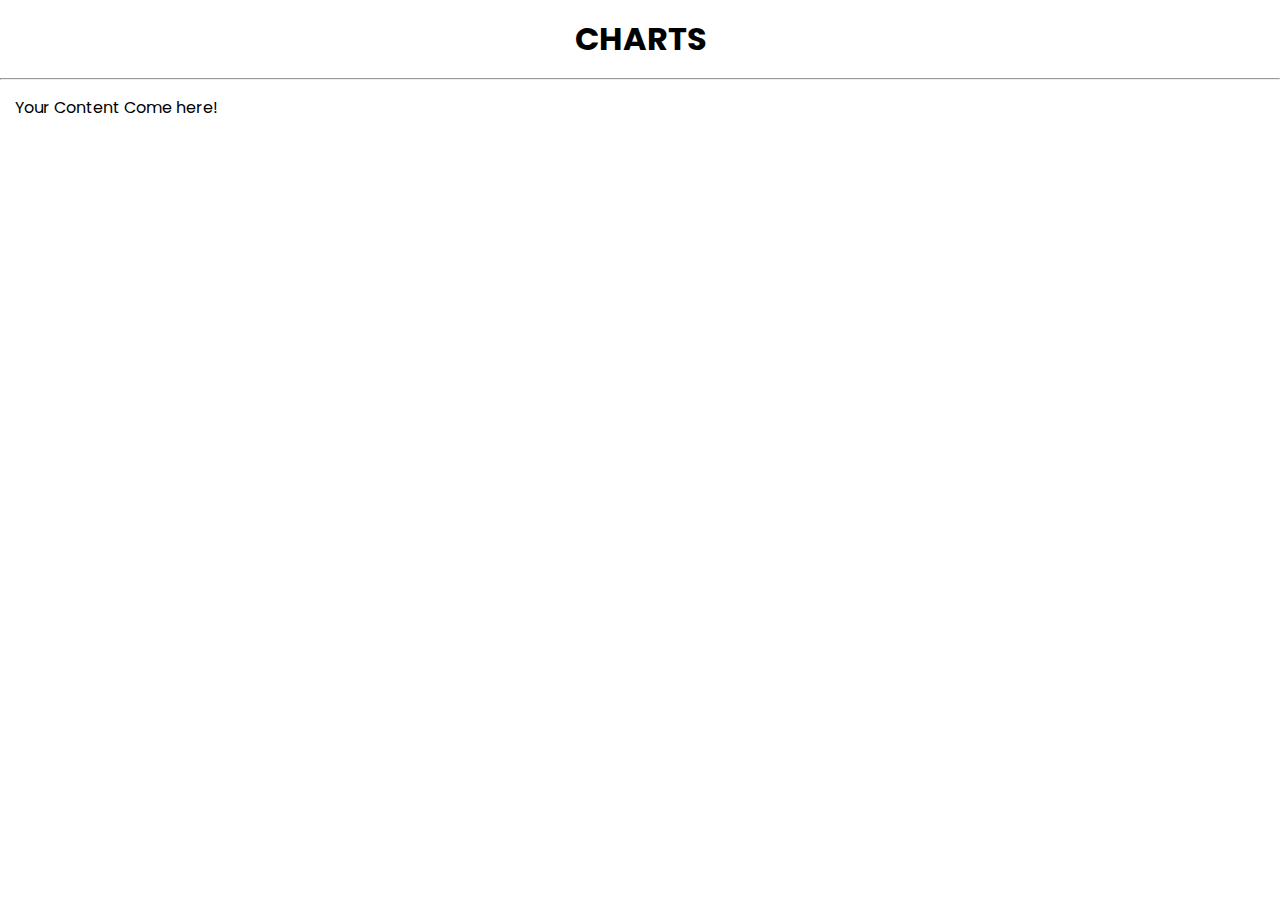
<file: CHARTS.html>
<!DOCTYPE html>
<html lang="en">

<head>
    <meta charset="UTF-8">
    <meta http-equiv="X-UA-Compatible" content="IE=edge">
    <meta name="viewport" content="width=device-width, initial-scale=1.0">
    <title>Privacy Policy</title>
    <link rel="stylesheet" href="style.css">
</head>

<body>
    <h1>CHARTS</h1>
    <hr>
    <p>Your Content Come here!</p>

</body>

</html>
</file>
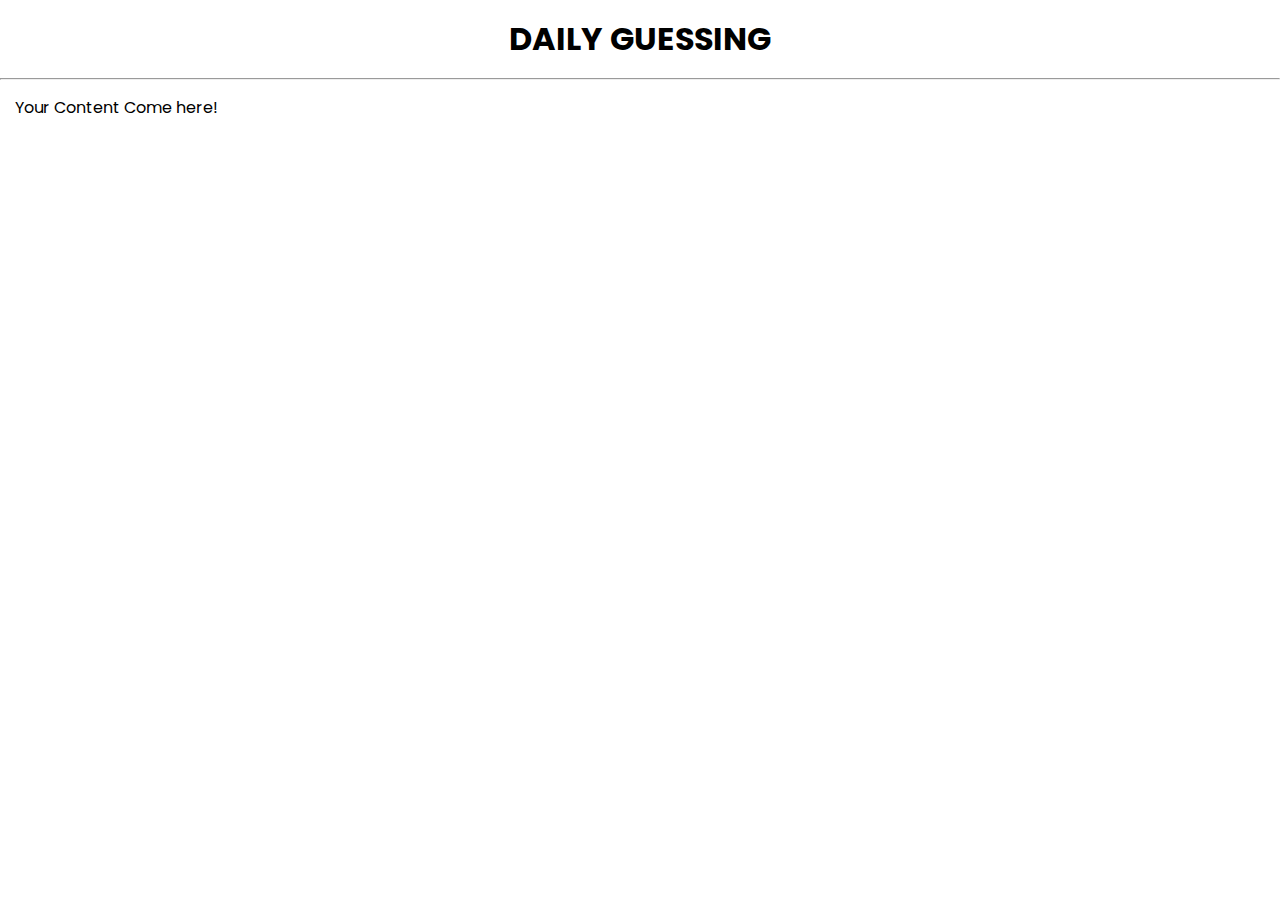
<file: daily.html>
<!DOCTYPE html>
<html lang="en">

<head>
    <meta charset="UTF-8">
    <meta http-equiv="X-UA-Compatible" content="IE=edge">
    <meta name="viewport" content="width=device-width, initial-scale=1.0">
    <title>Privacy Policy</title>
    <link rel="stylesheet" href="style.css">
</head>

<body>
    <h1>DAILY GUESSING</h1>
    <hr>
    <p>Your Content Come here!</p>

</body>

</html>
</file>
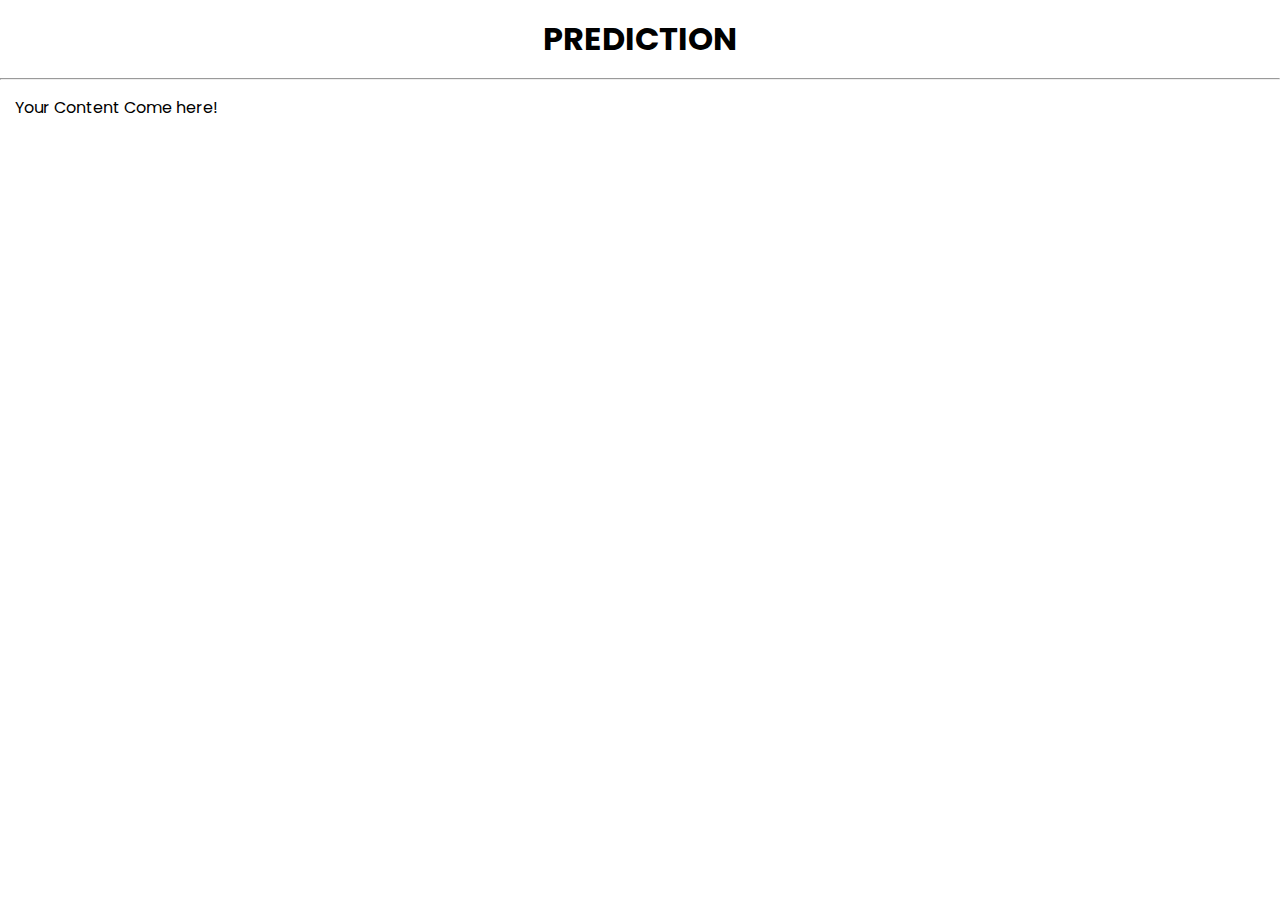
<file: PREDICTION.html>
<!DOCTYPE html>
<html lang="en">

<head>
    <meta charset="UTF-8">
    <meta http-equiv="X-UA-Compatible" content="IE=edge">
    <meta name="viewport" content="width=device-width, initial-scale=1.0">
    <title>Privacy Policy</title>
    <link rel="stylesheet" href="style.css">
</head>

<body>
    <h1>PREDICTION</h1>
    <hr>
    <p>Your Content Come here!</p>

</body>

</html>
</file>
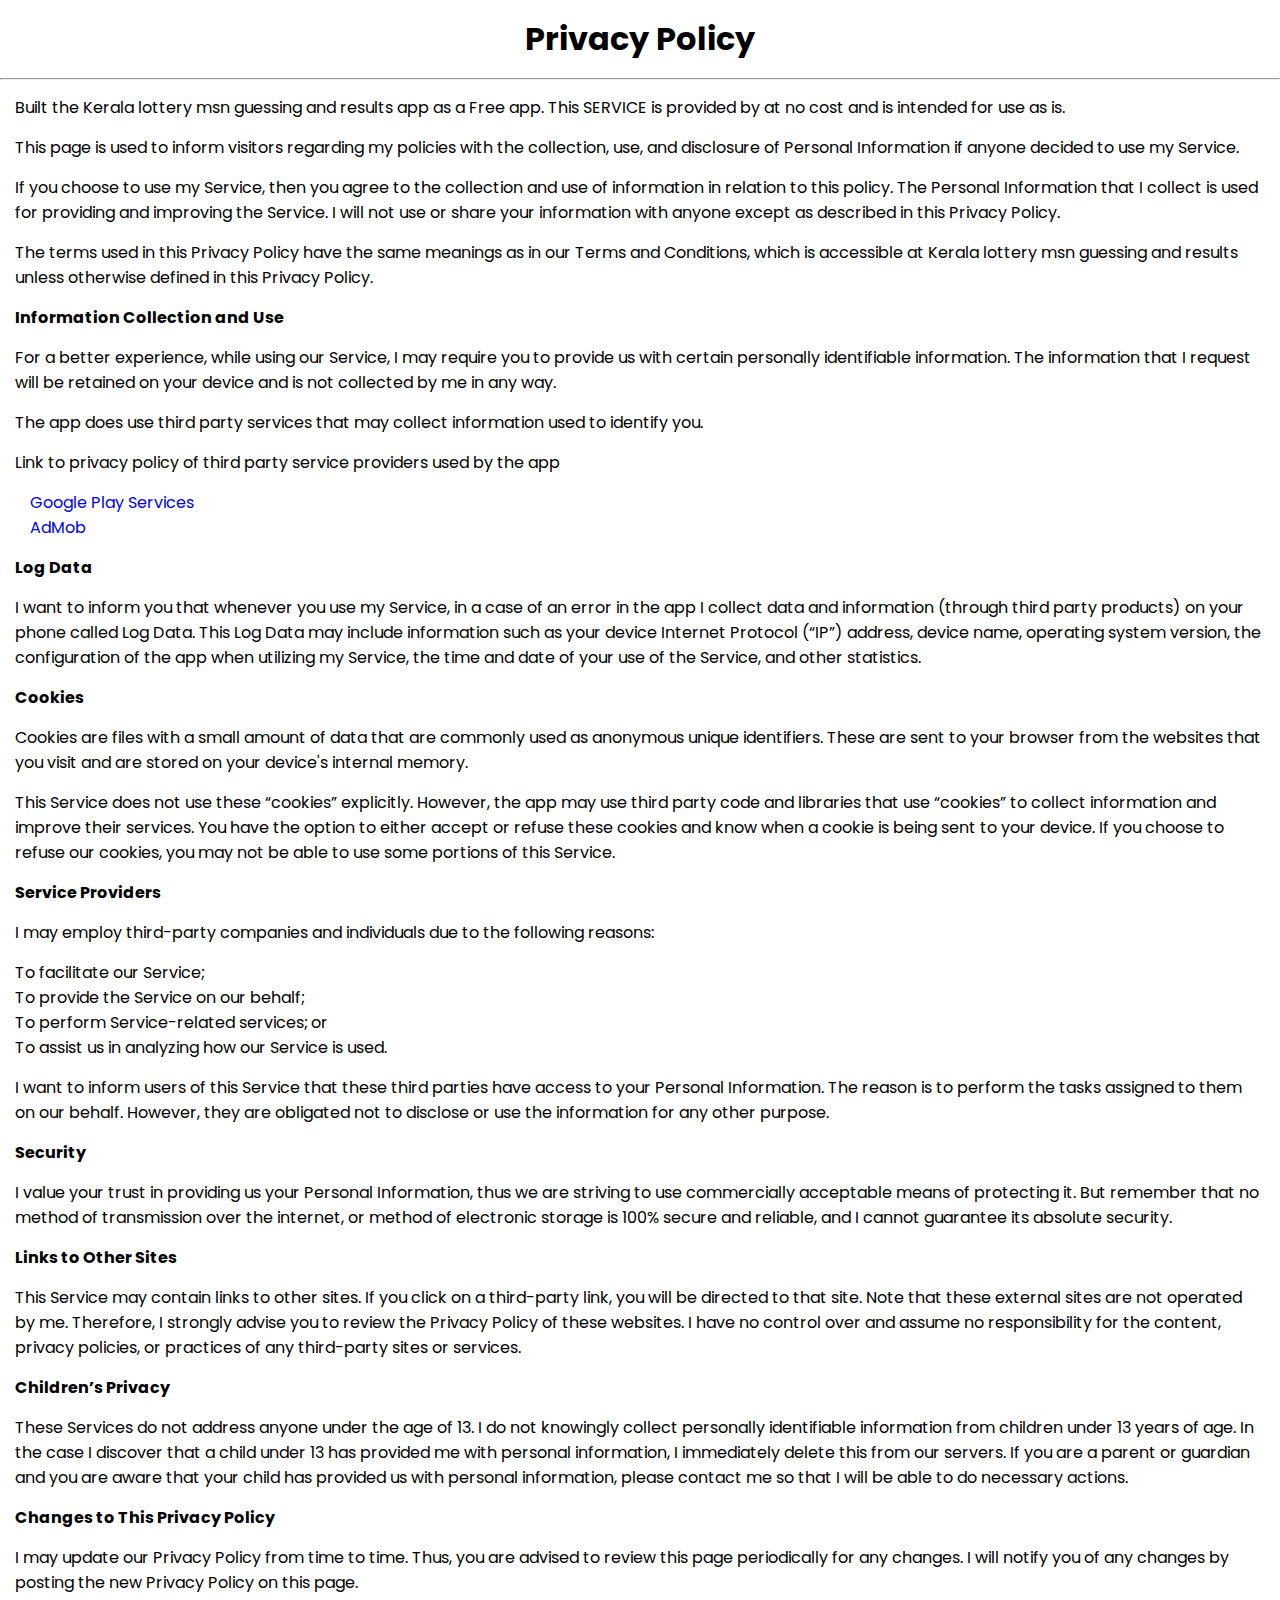
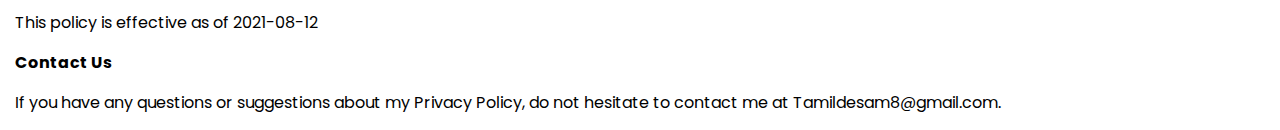
<file: privacy.html>
<!DOCTYPE html>
<html lang="en">

<head>
    <meta charset="UTF-8">
    <meta http-equiv="X-UA-Compatible" content="IE=edge">
    <meta name="viewport" content="width=device-width, initial-scale=1.0">
    <title>Privacy Policy</title>
    <link rel="stylesheet" href="style.css">
</head>

<body>
    <h1>Privacy Policy</h1>
    <hr>
    <p>
        Built the Kerala lottery msn guessing and results app as a Free app. This SERVICE is provided by at no cost and is intended for use as is.
    </p>
    <p>
        This page is used to inform visitors regarding my policies with the collection, use, and disclosure of Personal Information if anyone decided to use my Service.
    </p>
    <p>
        If you choose to use my Service, then you agree to the collection and use of information in relation to this policy. The Personal Information that I collect is used for providing and improving the Service. I will not use or share your information with
        anyone except as described in this Privacy Policy.
    </p>
    <p>
        The terms used in this Privacy Policy have the same meanings as in our Terms and Conditions, which is accessible at Kerala lottery msn guessing and results unless otherwise defined in this Privacy Policy.
    </p>
    <p><strong>Information Collection and Use</strong></p>
    <p>
        For a better experience, while using our Service, I may require you to provide us with certain personally identifiable information. The information that I request will be retained on your device and is not collected by me in any way.
    </p>
    <div>
        <p>
            The app does use third party services that may collect information used to identify you.
        </p>
        <p>
            Link to privacy policy of third party service providers used by the app
        </p>
        <ul>
            <li><a href="https://www.google.com/policies/privacy/" target="_blank" rel="noopener noreferrer">Google Play Services</a></li>
            <li><a href="https://support.google.com/admob/answer/6128543?hl=en" target="_blank" rel="noopener noreferrer">AdMob</a></li>
            <!---->
            <!---->
            <!---->
            <!---->
            <!---->
            <!---->
            <!---->
            <!---->
            <!---->
            <!---->
            <!---->
            <!---->
            <!---->
            <!---->
            <!---->
            <!---->
            <!---->
            <!---->
            <!---->
            <!---->
            <!---->
            <!---->
            <!---->
            <!---->
            <!---->
        </ul>
    </div>
    <p><strong>Log Data</strong></p>
    <p>
        I want to inform you that whenever you use my Service, in a case of an error in the app I collect data and information (through third party products) on your phone called Log Data. This Log Data may include information such as your device Internet Protocol
        (“IP”) address, device name, operating system version, the configuration of the app when utilizing my Service, the time and date of your use of the Service, and other statistics.
    </p>
    <p><strong>Cookies</strong></p>
    <p>
        Cookies are files with a small amount of data that are commonly used as anonymous unique identifiers. These are sent to your browser from the websites that you visit and are stored on your device's internal memory.
    </p>
    <p>
        This Service does not use these “cookies” explicitly. However, the app may use third party code and libraries that use “cookies” to collect information and improve their services. You have the option to either accept or refuse these cookies and know when
        a cookie is being sent to your device. If you choose to refuse our cookies, you may not be able to use some portions of this Service.
    </p>
    <p><strong>Service Providers</strong></p>
    <p>
        I may employ third-party companies and individuals due to the following reasons:
    </p>
    <ul>
        <li>To facilitate our Service;</li>
        <li>To provide the Service on our behalf;</li>
        <li>To perform Service-related services; or</li>
        <li>To assist us in analyzing how our Service is used.</li>
    </ul>
    <p>
        I want to inform users of this Service that these third parties have access to your Personal Information. The reason is to perform the tasks assigned to them on our behalf. However, they are obligated not to disclose or use the information for any other
        purpose.
    </p>
    <p><strong>Security</strong></p>
    <p>
        I value your trust in providing us your Personal Information, thus we are striving to use commercially acceptable means of protecting it. But remember that no method of transmission over the internet, or method of electronic storage is 100% secure and
        reliable, and I cannot guarantee its absolute security.
    </p>
    <p><strong>Links to Other Sites</strong></p>
    <p>
        This Service may contain links to other sites. If you click on a third-party link, you will be directed to that site. Note that these external sites are not operated by me. Therefore, I strongly advise you to review the Privacy Policy of these websites.
        I have no control over and assume no responsibility for the content, privacy policies, or practices of any third-party sites or services.
    </p>
    <p><strong>Children’s Privacy</strong></p>
    <p>
        These Services do not address anyone under the age of 13. I do not knowingly collect personally identifiable information from children under 13 years of age. In the case I discover that a child under 13 has provided me with personal information, I immediately
        delete this from our servers. If you are a parent or guardian and you are aware that your child has provided us with personal information, please contact me so that I will be able to do necessary actions.
    </p>
    <p><strong>Changes to This Privacy Policy</strong></p>
    <p>
        I may update our Privacy Policy from time to time. Thus, you are advised to review this page periodically for any changes. I will notify you of any changes by posting the new Privacy Policy on this page.
    </p>
    <p>This policy is effective as of 2021-08-12</p>
    <p><strong>Contact Us</strong></p>
    <p>
        If you have any questions or suggestions about my Privacy Policy, do not hesitate to contact me at Tamildesam8@gmail.com.
</body>

</html>
</file>
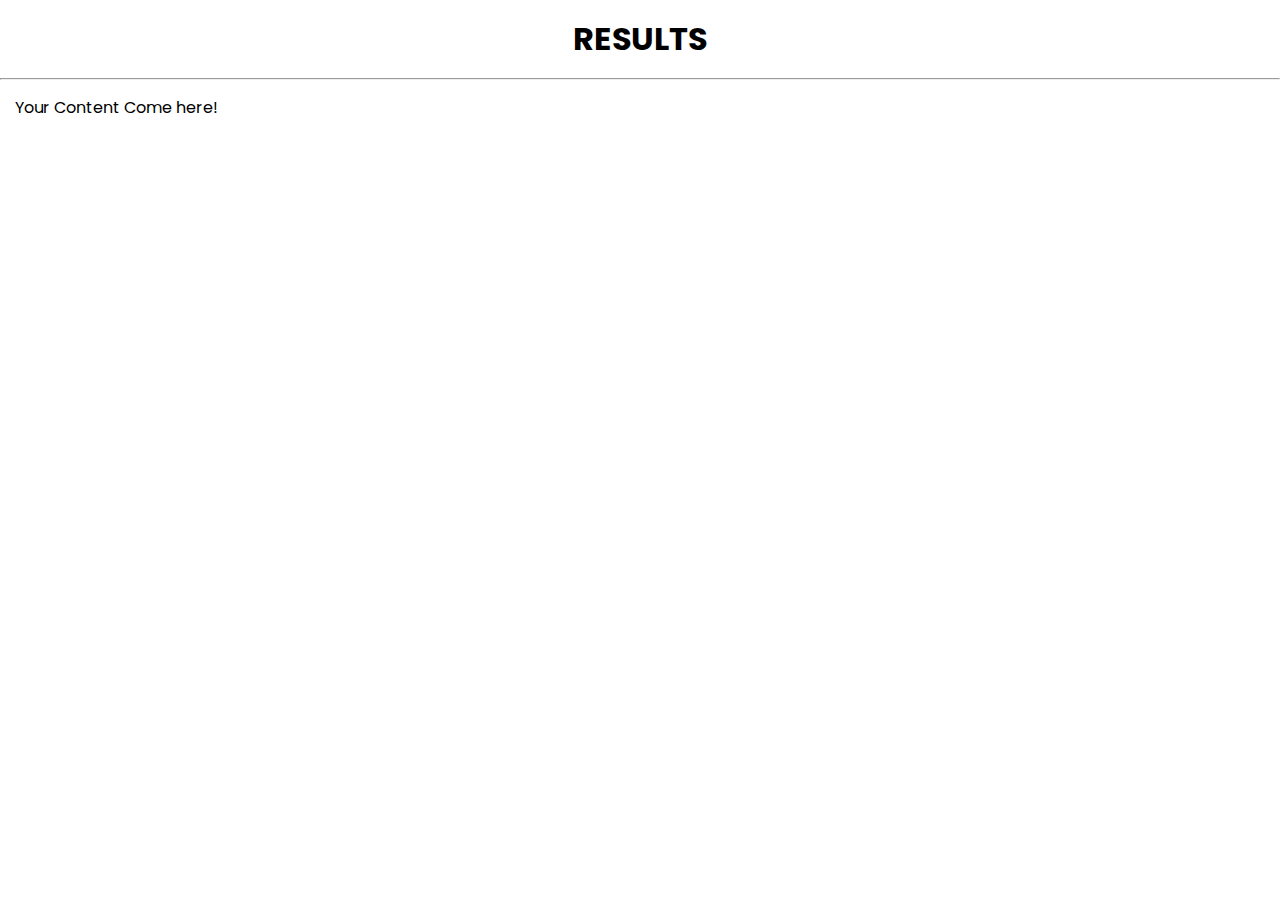
<file: RESULTS.html>
<!DOCTYPE html>
<html lang="en">

<head>
    <meta charset="UTF-8">
    <meta http-equiv="X-UA-Compatible" content="IE=edge">
    <meta name="viewport" content="width=device-width, initial-scale=1.0">
    <title>Privacy Policy</title>
    <link rel="stylesheet" href="style.css">
</head>

<body>
    <h1>RESULTS</h1>
    <hr>
    <p>Your Content Come here!</p>

</body>

</html>
</file>
<file: style.css>
@import url('https://fonts.googleapis.com/css2?family=Poppins&display=swap');
* {
    margin: 0px;
    padding: 0px;
}

:root {
    --font1: 'Poppins', sans-serif;
}


/* Privacy Policy css */

h1 {
    text-align: center;
    font-family: var(--font1);
    margin-top: 15px;
    margin-bottom: 15px;
}

p {
    font-family: var(--font1);
    margin-top: 15px;
    margin-bottom: 15px;
    margin-left: 15px;
    margin-right: 15px;
}

a {
    text-decoration: none;
    margin-left: 15px;
    margin-right: 15px;
    font-family: var(--font1);
}

ul {
    text-decoration: none;
    margin-left: 15px;
    margin-right: 15px;
    font-family: var(--font1);
}

li {
    text-decoration: none;
    list-style: none;
}
</file>
